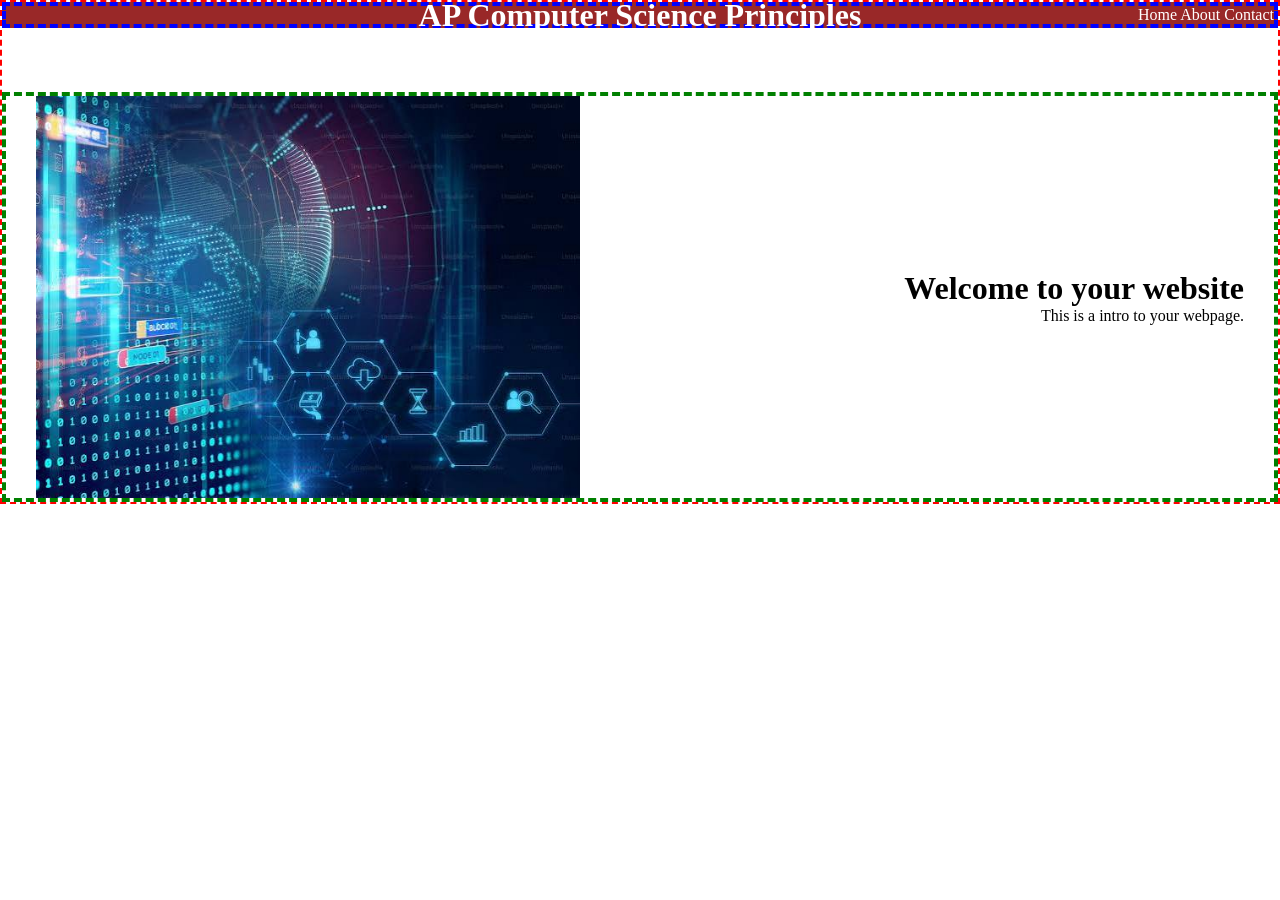
<file: index.html>
<!DOCTYPE html>
<html lang="en">

<head>
    <meta charset="UTF-8">
    <meta name="viewport" content="width=device-width, initial-scale=1.0">
    <title>Document</title>
    <link rel="stylesheet" href="styles.css">
</head>

<body>
    <div class="container">
        <div class="menu">
            <h1 class="menu-title">
                AP Computer Science Principles
            </h1>

            <nav class="menu-links">
                <a href="index.html">Home</a>
                <a href="about.html">About</a>
                <a href="">Contact</a>
            </nav>
        
        </div>

        <div class="content">
            <img src="image.png">
            <div class="intro-text">
                <h1>Welcome to your website</h1>
                <p>This is a intro to your webpage.</p>
            </div>
        </div>


    
    </div>
</body>

</html>
</file>
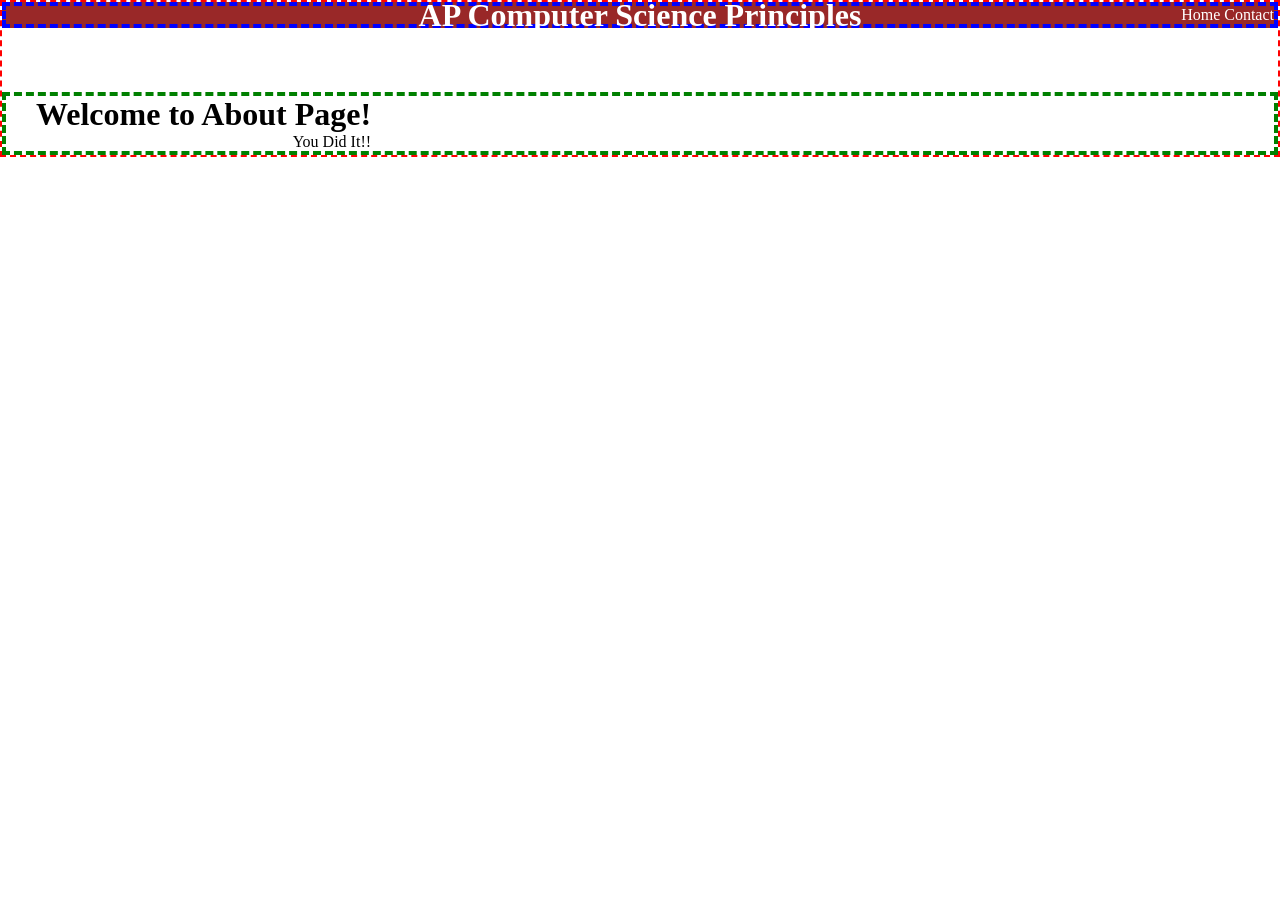
<file: about.html>
<!DOCTYPE html>
<html lang="en">

<head>
    <meta charset="UTF-8">
    <meta name="viewport" content="width=device-width, initial-scale=1.0">
    <title>Document</title>
    <link rel="stylesheet" href="styles.css">
</head>

<body>
    <div class="container">
        <div class="menu">
            <h1 class="menu-title">
                AP Computer Science Principles
            </h1>

            <nav class="menu-links">
                <a href="index.html">Home</a>
                <a href="about.html"></a>
                <a href="">Contact</a>
            </nav>
        
        </div>

        <div class="content">
            <div class="intro-text">
                <h1>Welcome to About Page!</h1>
                <p>You Did It!!</p>
            </div>
        </div>


    
    </div>
</body>

</html>
</file>
<file: styles.css>
* {
    margin: 0;
}

.container {
    border: 2px dashed red;
}

.menu {
    color: white;
    border: 4px dashed blue;
    background-color: #992828;
    display: flex;
    flex-direction: row;
    align-items: center;
    justify-content: flex-end;
}




.content {
    border: 4px dashed green;
    display: flex;
    flex-direction: row;
    align-items: center;
    justify-content: space-between;
    padding-right: 30px;
    padding-left: 30px;
    margin-top: 64px;
    animation: content-enter 400ms ease-out;
}

.content img {
    width: 45%;
    height: auto;
}


.menu a {
    color: white;
    text-decoration: none;
    transition: color 0.3s ease;
}

.menu a:hover {
    color: #ffa2a2;
}

.menu a:active {
    color: red;
}


.menu h1 {
    position: absolute;
    left:50%;
    transform: translate(-50%);
}

.intro-text {
    text-align: right;
}

@keyframes content-enter {
    from {
        opacity: 0;
        transform: translateY(12);
    }

    to {
        opacity: 1;
        transform: translateY(0);
    }
}
</file>
